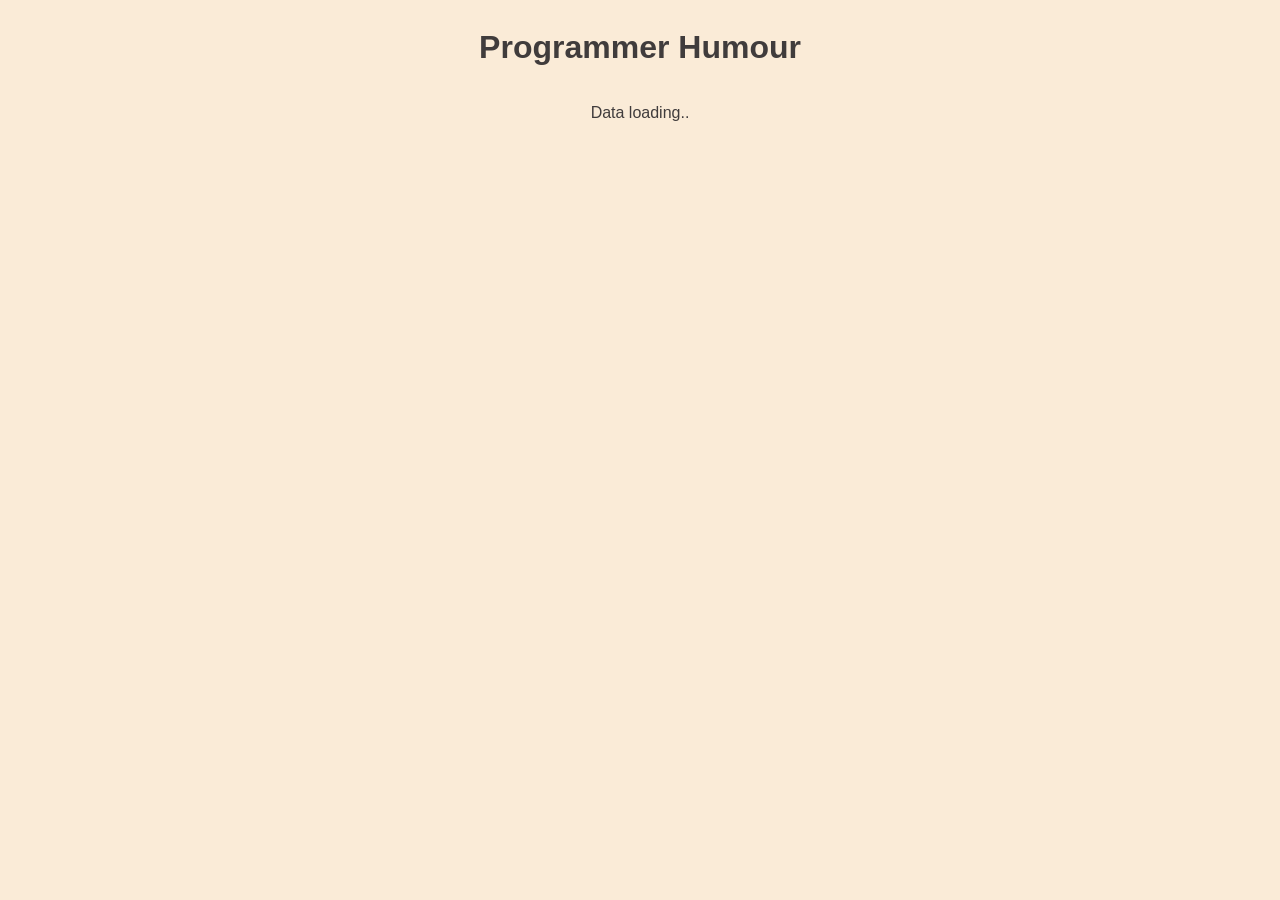
<file: fetch/index.html>
<!DOCTYPE html>
<html lang="en">
<head>
    <meta charset="UTF-8">
    <meta name="viewport" content="width=device-width, initial-scale=1.0">
    <link rel="stylesheet" href="style.css">
    <title>Programmer Humour</title>
</head>
<body>
    <div class="container">
        <h1>Programmer Humour</h1>
        <div class="cards">
            <p id="data-loading" style="display: block;">Data loading..</p>
             <div id="card"></div>
        </div>
    </div>
    <script src="script.js"></script>
</body>
</html>
</file>
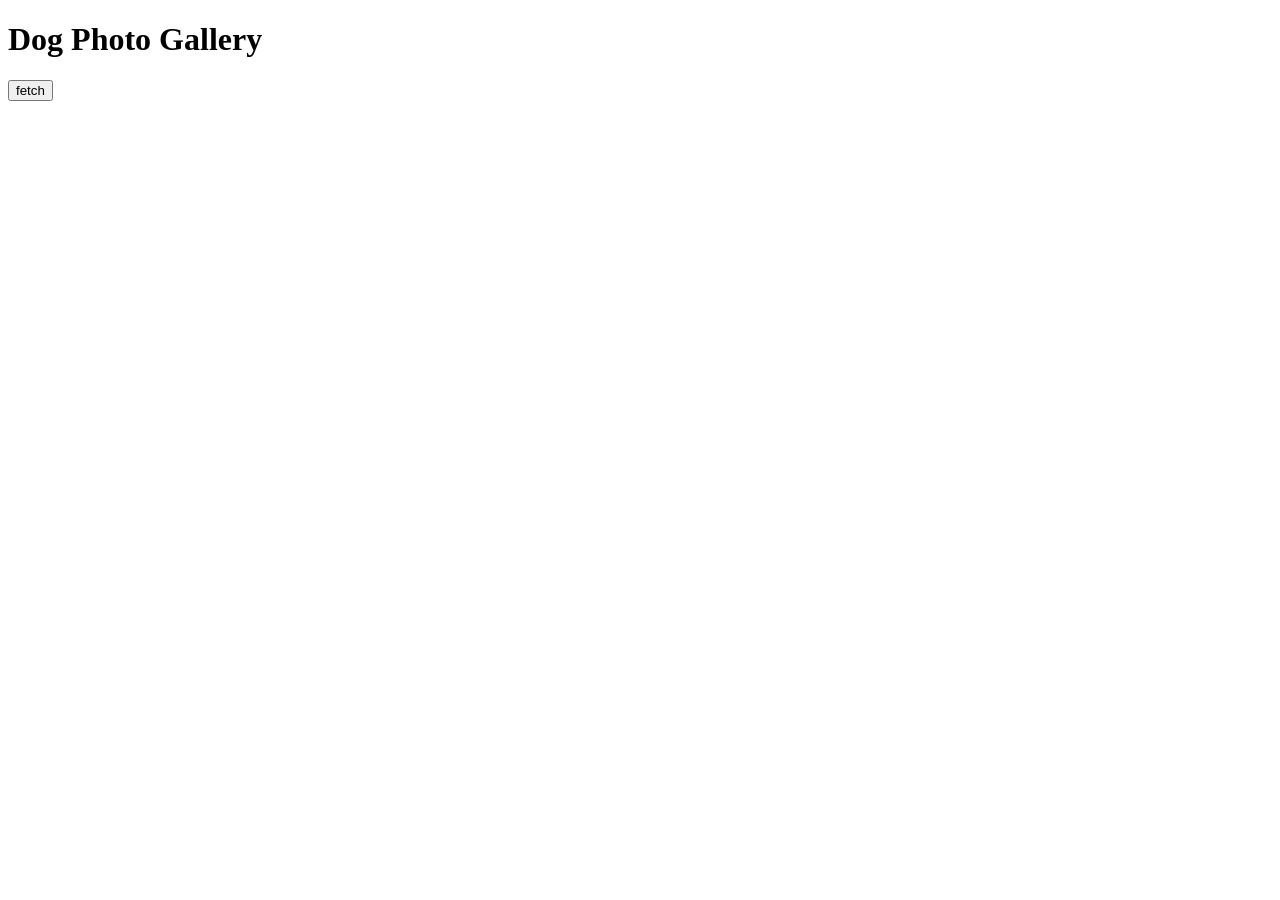
<file: challenges/dog-photo-gallery/index.html>
<!DOCTYPE html>
<html lang="en">
<head>
    <meta charset="UTF-8">
    <meta name="viewport" content="width=device-width, initial-scale=1.0">
    <title>Dog photo gallery</title>
    <style>
        .photo {max-height: 100px}
    </style>
</head>
<body>
    <main>
        <h1>Dog Photo Gallery</h1>
        <ul></ul>
        <button id="fetch-button">fetch</button>
    </main>
    <script src="script.js"></script>
</body>
</html>
</file>
<file: fetch/style.css>
* {
    background-color: antiquewhite;
    color:rgb(64, 60, 60); 
    font-family: Arial, Helvetica, sans-serif;
}

div {
    display: flex;
    flex-direction: column;
    align-items: center;
}

.cards {
    padding: 0 30px;
}

img {
    max-width: 500px;
}

p {
    text-align: center;
}
</file>
